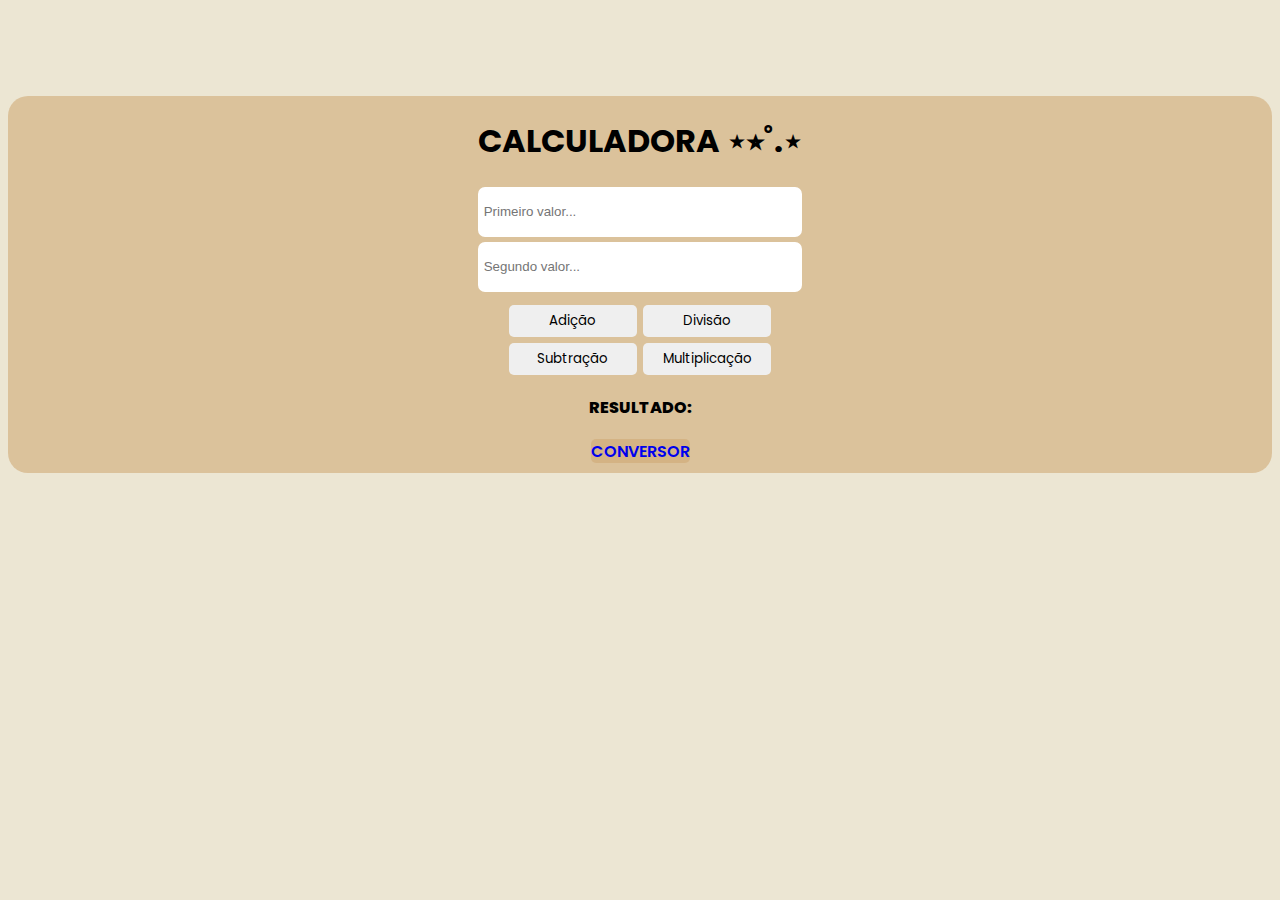
<file: calculadora/index.html>
<!DOCTYPE html>
<html lang="pt-br">
<head>
    <meta charset="UTF-8">
    <meta name="viewport" content="width=device-width, initial-scale=1.0">
    <link rel="stylesheet" href="style.css">
    <title>Calculadora</title>
</head>
<body>

    <main>
    <div class="title">
        <h1>CALCULADORA ⋆⭒˚.⋆</h1>
    </div>
    <div class="calculo">
        <div class="calc1"><input type="text" placeholder=" Primeiro valor..." id="num1"></div>
        <div class="calc2"><input type="text" placeholder=" Segundo valor..." id="num2"></div>
    </div>
    <div class="botoes">
        <div class="bot1">
            <div class="adicao"><button onclick="adicao()">Adição</button></div>
            <div class="subtracao"><button onclick="subtracao()">Subtração</button></div>
        </div>
        <div class="bot2">
            <div class="divisao"><button onclick="divisao()">Divisão</button></div>
            <div class="multiplicacao"><button onclick="multiplicacao()">Multiplicação</button></div>
        </div>
    </div>
    <div class="resultado">
        <p>RESULTADO:</p> 
        <p id="resultado"></p>
    </div>
    
    <a href="conversor.html">CONVERSOR</a>
    </main>


    <script src="script.js"></script>
</body>
</html>
</file>
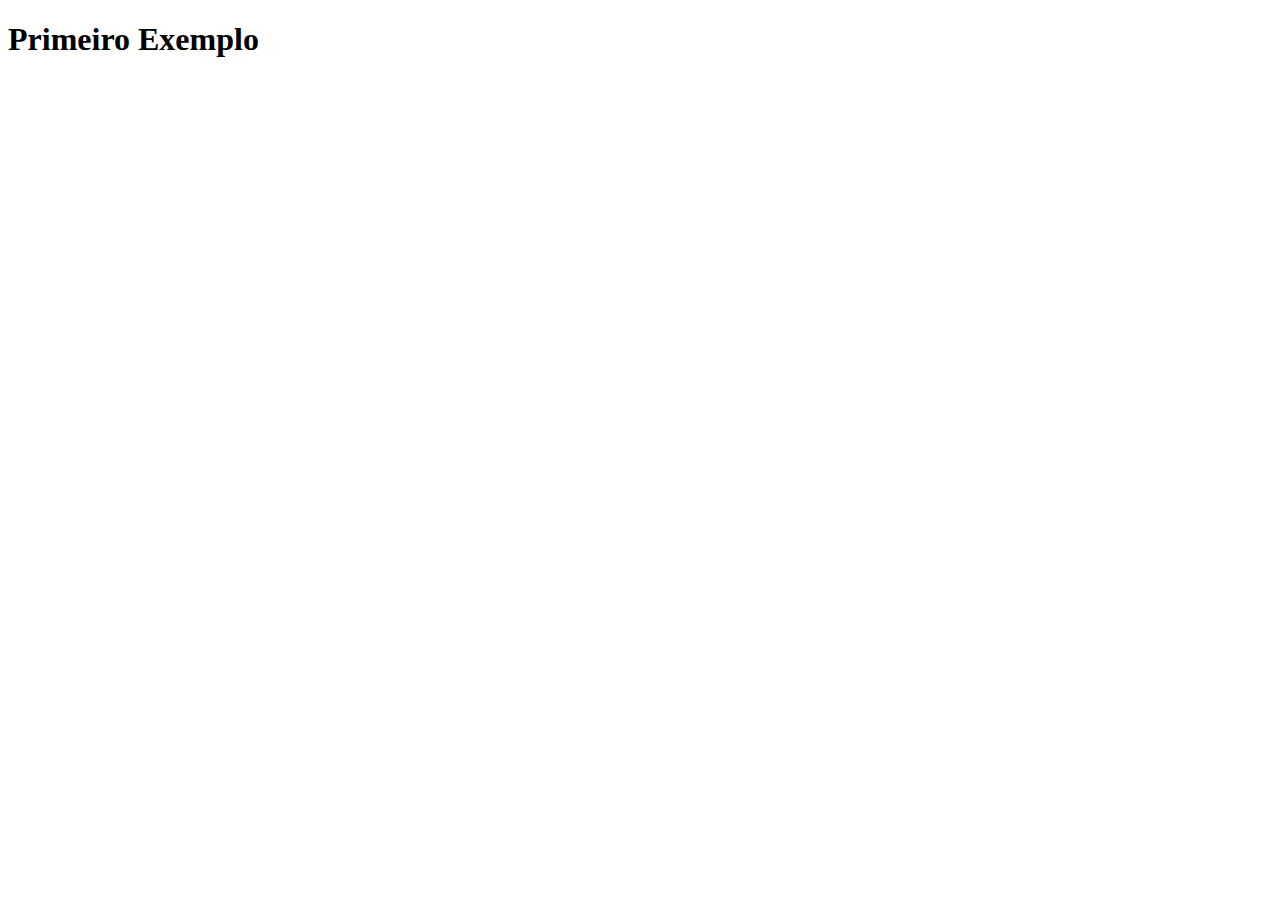
<file: exemplo_chrome/index.html>
<!DOCTYPE html>
<html lang="pt-BR">
<head>
    <meta charset="UTF-8">
    <meta name="viewport" content="width=device-width, initial-scale=1.0">
    <title>Primeiro exemplo</title>
</head>
<body>
    <h1>Primeiro Exemplo</h1>
    <!-- Para "linkar" o arquivo Script -->
     <!-- Pode ser posicionado no head, mas é melhor colocar como último elemento para o site abrir/funcionar mais rápido -->
    <script src="script.js"></script>
</body>
</html>
</file>
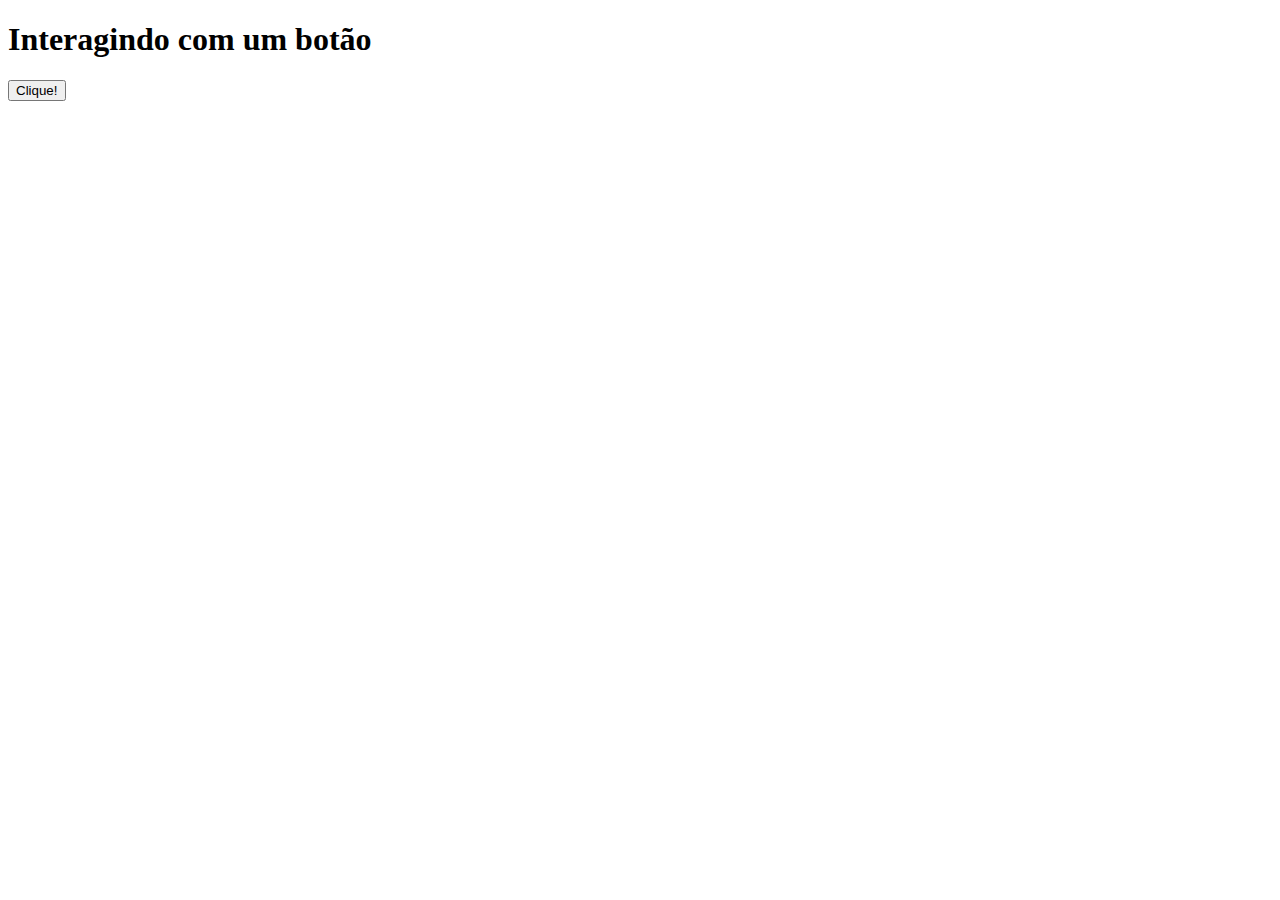
<file: exemplo_clique/index.html>
<!DOCTYPE html>
<html lang="pt-br">
<head>
    <meta charset="UTF-8">
    <meta name="viewport" content="width=device-width, initial-scale=1.0">
    <title>Clique!</title>
</head>
<body>
    <h1>Interagindo com um botão</h1>
    <!-- Onclick serve para quando clicar acontecer algo -->
    <button onclick="clique()">Clique!</button>


    <script src="script.js"></script>
</body>
</html>
</file>
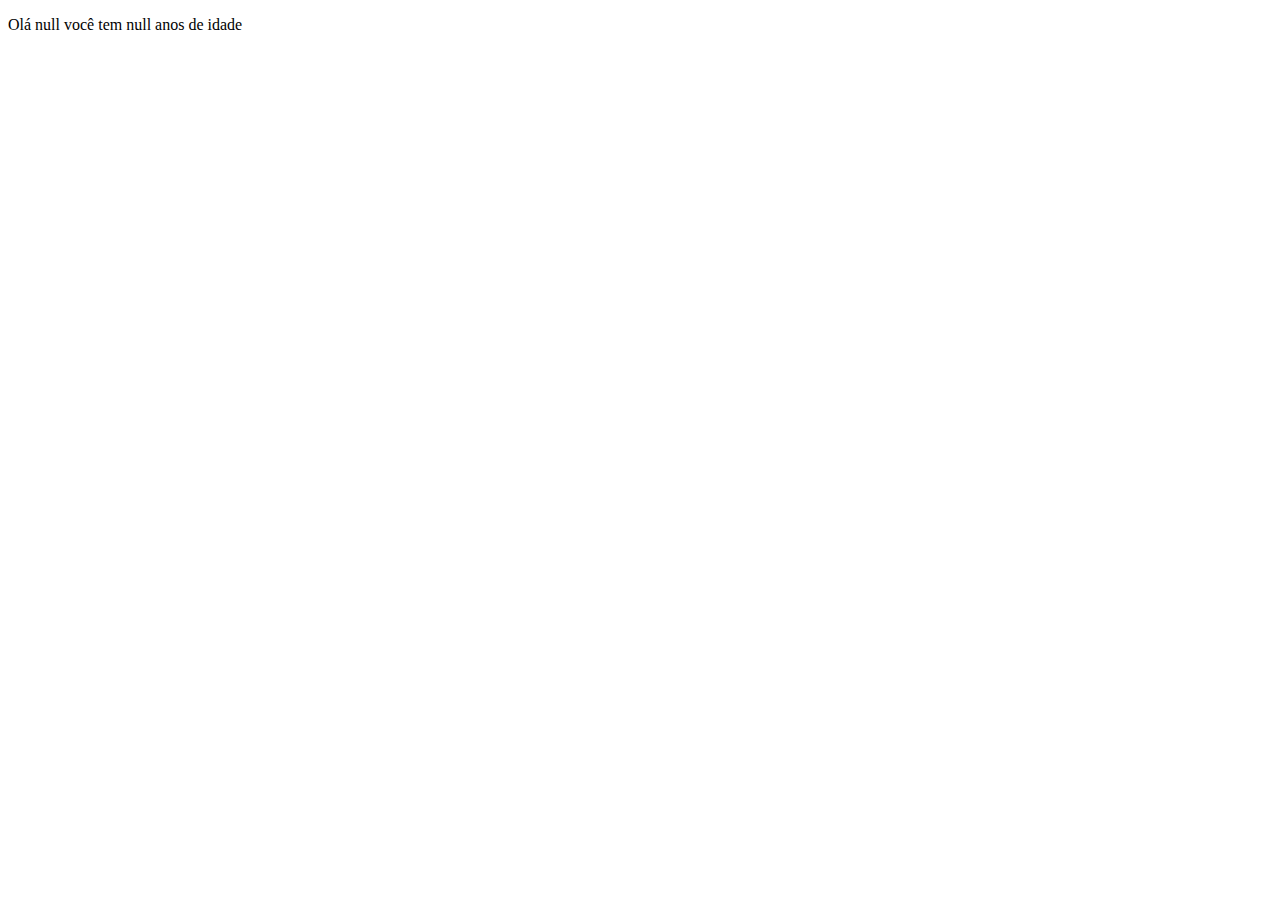
<file: exemplo_prompt/index.html>
<!DOCTYPE html>
<html lang="pt-br">
<head>
    <meta charset="UTF-8">
    <meta name="viewport" content="width=device-width, initial-scale=1.0">
    <title> Prompt</title>
</head>
<body>
    <p id="prompt"></p>

    <script src="script.js"></script>
</body>
</html>
</file>
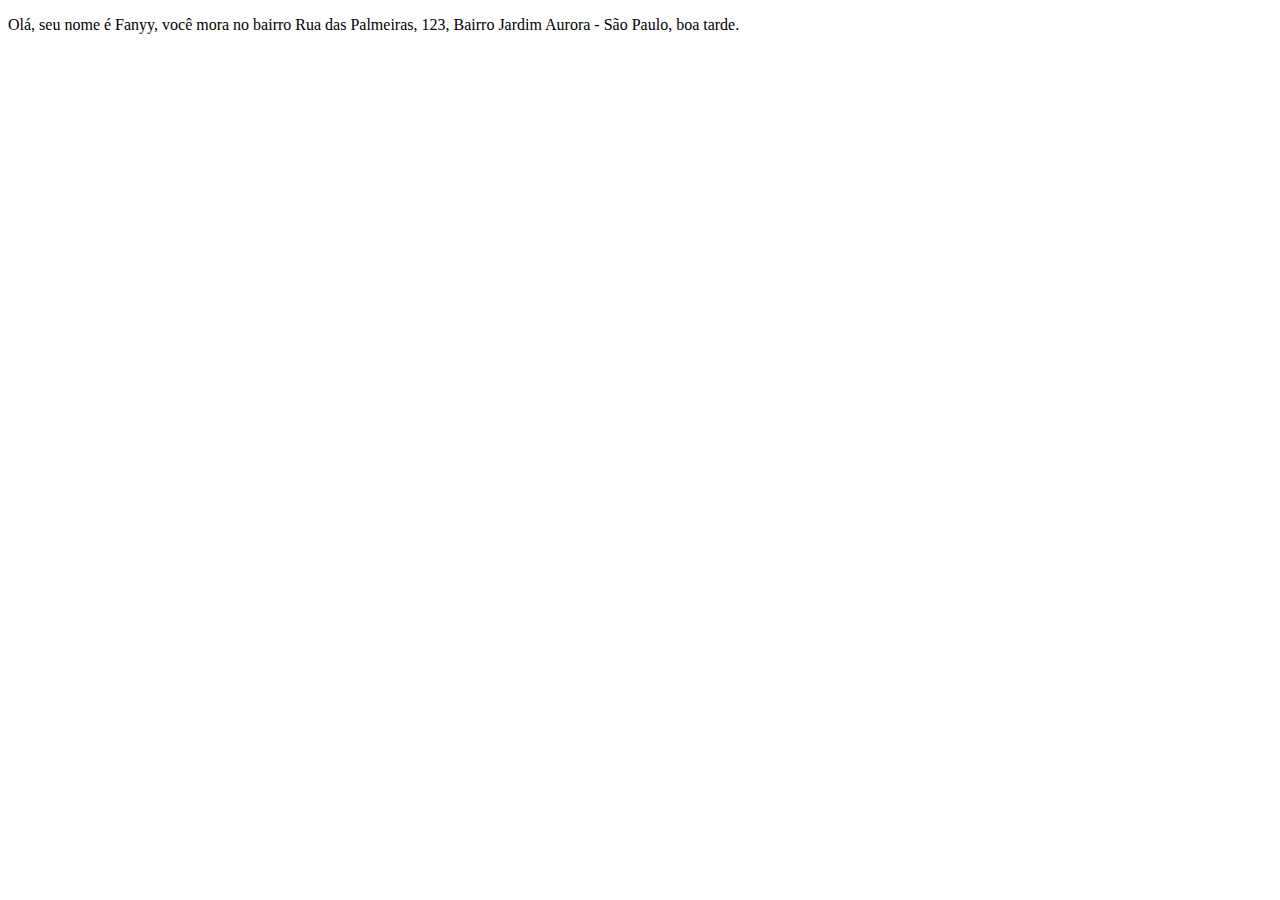
<file: exemplo_variavel/index.html>
<!DOCTYPE html>
<html lang="pt-br">
<head>
    <meta charset="UTF-8">
    <meta name="viewport" content="width=device-width, initial-scale=1.0">
    <title>Variável</title>
</head>
<body>
    <p id="resultado"></p>

    <script src="script.js"></script>
</body>
</html>
</file>
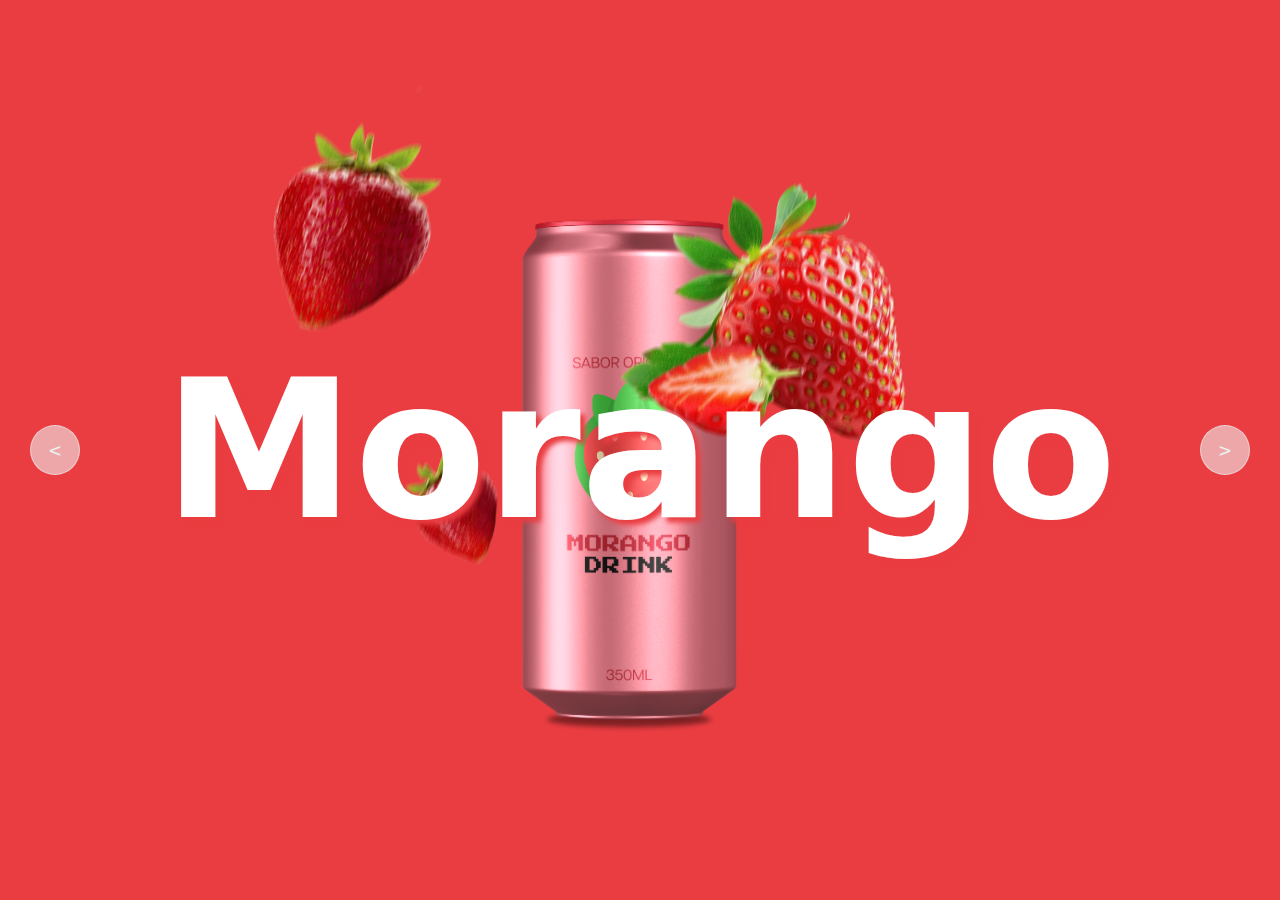
<file: projeto/index.html>
<!DOCTYPE html>
<html lang="pt-br">
<head>
    <meta charset="UTF-8">
    <meta name="viewport" content="width=device-width, initial-scale=1.0">
    <link rel="stylesheet" href="style.css">
    <title>Suco 🧃</title>
</head>
<body>

    <main>
        <section class="item ativo" style="--background: #EA3D41">
            <div class="titulo">Morango</div>
            <img src="img/morango.png" alt="" class="fruta">
            <img src="img/lataMorango.png" class="refri" alt="">
        </section>
        <section class="item" style="--background: #2D5643">
            <div class="titulo">Abacate</div>
            <img src="img/abacate.png" alt="" class="fruta">
            <img src="img/lataAbacate.png" class="refri"  alt="">
        </section>
        <section class="item" style="--background: #E7A043">
            <div class="titulo">Laranja</div>
            <img src="img/laranja.png" alt="" class="fruta">
            <img src="img/lataLAranja.png" class="refri"  alt="">
        </section>

        <div class="seta">
            <button id="anterior"><</button>
            <button id="proximo">></button>
        </div>

    </main>

</body>
<!-- LINK PRO JS -->
<script src="script.js"></script>
</html>
</file>
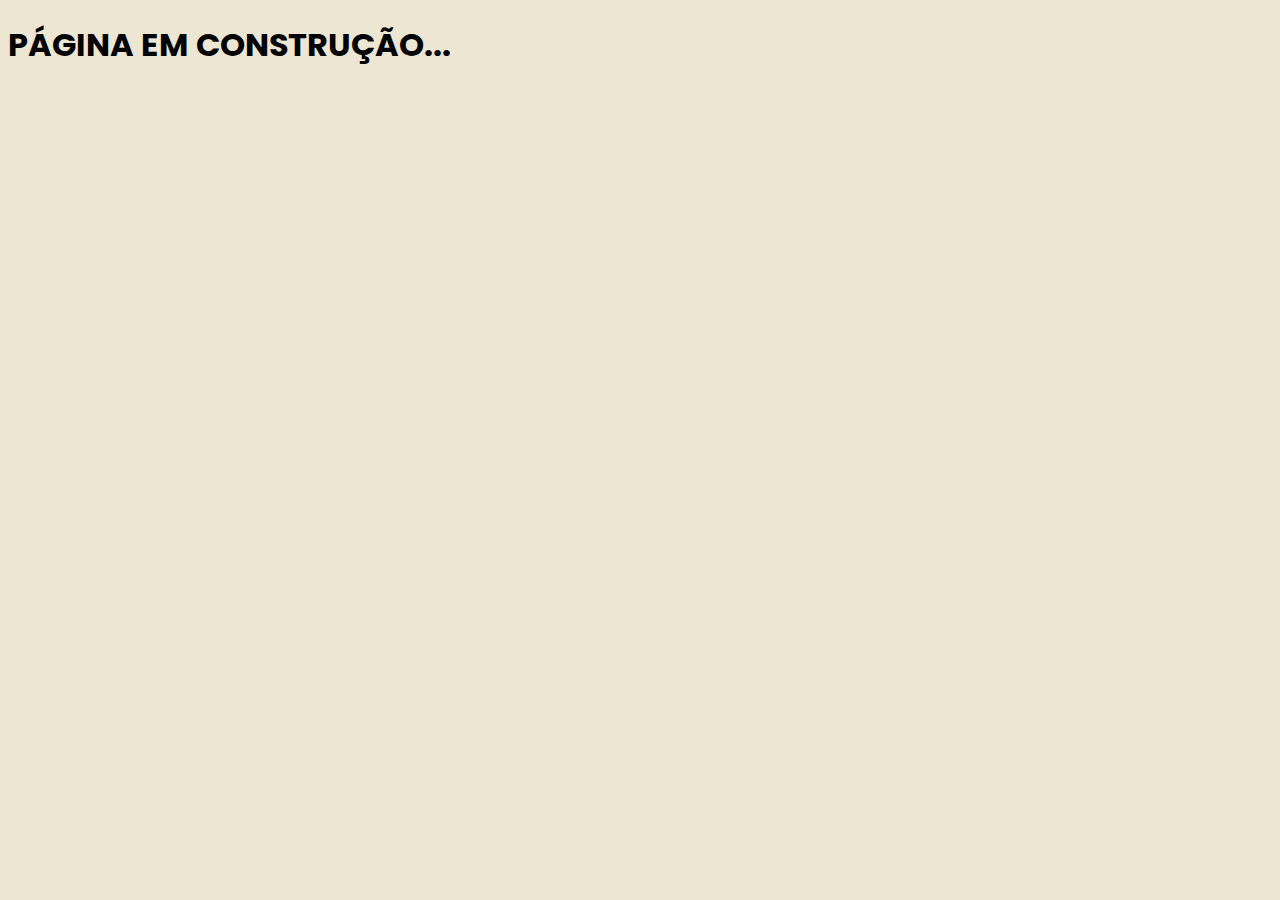
<file: calculadora/conversor.html>
<!DOCTYPE html>
<html lang="pt-br">
<head>
    <meta charset="UTF-8">
    <meta name="viewport" content="width=device-width, initial-scale=1.0">
    <link rel="stylesheet" href="style.css">
    <title>Conversor</title>
</head>
<body>
    <h1>PÁGINA EM CONSTRUÇÃO...</h1>
    
    <script src="script.js"></script>
</body>
</html>
</file>
<file: calculadora/style.css>
@import url('https://fonts.googleapis.com/css2?family=Poppins:ital,wght@0,100;0,200;0,300;0,400;0,500;0,600;0,700;0,800;0,900;1,100;1,200;1,300;1,400;1,500;1,600;1,700;1,800;1,900&display=swap');

:root{
    --background: #ECE6D3;
    --beige: #d0a97598;
}

html{
    height:fit-content;
}

body{
    box-sizing: border-box;
    background-color: var(--background);
    font-family: "Poppins", serif;
    
}

main{
    display: flex;
    flex-direction: column;
    align-items: center;
    margin-top: 6rem;
    border-radius: 20px;
    background-color: var(--beige);
    font-size: 1rem;
    font-weight: 800;
}

.calculo{
    display: flex;
    flex-direction: column;
    border: none;
}

input{
    border: none;
    width: 20rem;
    height: 3rem;
    border-radius: 7px;
}

.calc1{
    margin-bottom: 5px;
}

.calc2{
    margin-bottom: 10px;
}

button{
    margin: 0.2rem;
    border: none;
    font-family: "Poppins", serif;
    width: 8rem;
    height: 2rem;
    border-radius: 5px;
}

a{ 
    background-color: var(--beige);
    margin: 0.2rem;
    margin-bottom: 10px;
    height: 1.5rem;
    border: none;
    font-family: "Poppins", serif;
    font-weight: 600;
    border-radius: 5px;
    text-decoration: none;

}

.resultado{
    display: flex;
    justify-content: space-around;
    align-items: center;
    flex-wrap: wrap;
}

p{
    margin-left: 2px;
}

.botoes{
    display: flex;
    justify-content: space-around;
    align-items: center;
    flex-wrap: wrap;
}

@media only screen and (max-width: 320px) {
    input{
        border: none;
        width: 16rem;
        height: 3rem;
        border-radius: 7px;
    }
    h1{
        font-size: 1.5rem;
    }
  }
</file>
<file: projeto/style.css>
.item{
    display: none;
    width: 100%;
    height: 100%;
    position:absolute;
    top: 0;
    left: 0;
    overflow: hidden;
    background-color: var(--background);
}

.item.ativo{
    display: block;
}

.item .titulo{
    font-size: 12rem;
    color: #ffffff;
    font-family: system-ui, -apple-system, BlinkMacSystemFont, 'Segoe UI', Roboto, Oxygen, Ubuntu, Cantarell, 'Open Sans', 'Helvetica Neue', sans-serif;
    font-weight: bold;
    text-align: center;
    /* CENTRALIZAR */
    position: absolute;
    top: 50%;
    left: 50%;
    transform: translate(-50%, -50%);
    z-index: 5;
    text-shadow: 5px 5px 5px var(--background);
   
}

.item .fruta{
    width: 90%;
    position: absolute;
    top: 0;
    z-index: 3;
}

.item .refri{
    position: absolute;
    top: 50%;
    left: 50%;
    transform: translate(-50%, -50%);
    width: 600px;
    z-index: 2;
}

#anterior, #proximo{
    position: absolute;
    top: 50%;
    transform: translateY(-50%);
    width: 50px;
    height: 50px;
    background-color: #eee9;
    border: 1px solid #eee9;
    color: #eee;
    font-size: x-large;
    font-family: monospace;
    cursor: pointer;
    z-index: 4;
    border-radius: 50%;
}

#anterior{
    left: 30px;
}

#proximo{
    right: 30px;
}

@keyframes mexer{
    from{
        top: 100%;
        opacity: 0;
    }
}

.item.ativo img.fruta{
    animation: mexer 0.7s ease-in-out 1;
}

.item.ativo .titulo{
    animation: mexer 0.7s ease-in-out 1;
}
</file>
